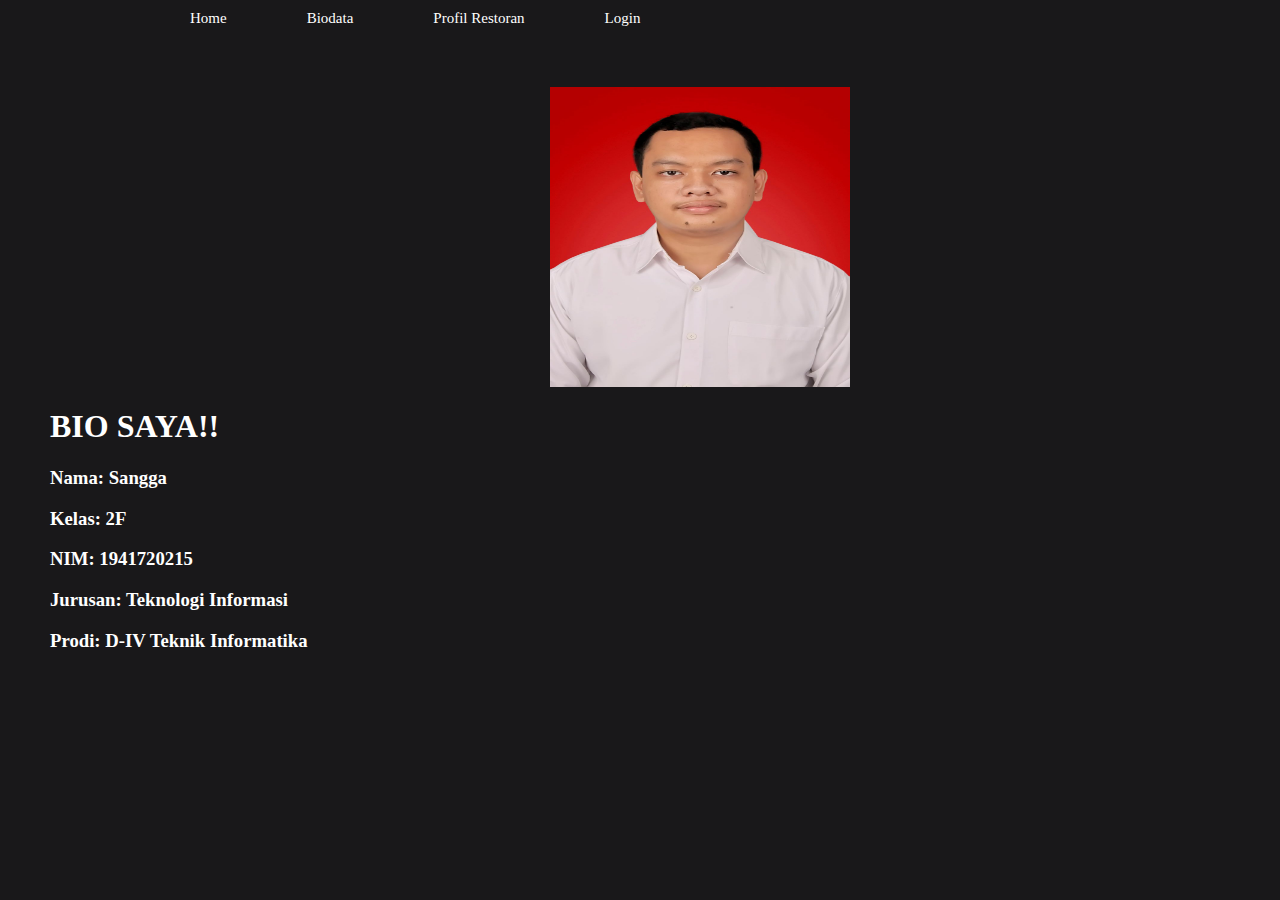
<file: bio.html>
<html>
    <head>
        <title> biodata</title>
    </head>
    <link rel="stylesheet" href="bio.css">
    <body>
        <div class="navigation">
            <ul >
                <li><a href="home.html">Home</a></li>
                <li><a href="#">Biodata </a></li>
                <li><a href="profil.html">Profil Restoran</a></li>
                <li><a href="#contact">Login</a></li>
                <!-- <li style="padding-left: 500px;"><a href="login.html" style="pa">Login</a></li> -->
                
            </ul>
        </div>
       
        <div class="profil"> 
            <img src="profil.jpg" alt="logo", style="width: 300px;", height="300px">
        </div>
        

       <h1 style="padding-left: 50px;">BIO SAYA!!</h1>

       <h3 style="padding-left: 50px;">Nama: Sangga</h3>
       <h3 style="padding-left: 50px;">Kelas: 2F</h3>
       <h3 style="padding-left: 50px;">NIM: 1941720215</h3>
       <h3 style="padding-left: 50px;">Jurusan: Teknologi Informasi</h3>
       <h3 style="padding-left: 50px;">Prodi: D-IV Teknik Informatika</h3>
    </body>
</html>
</file>
<file: bio.css>
body{
    background-color:aqua;
    background-size: 100%;
}
body {
	color: white;
	font-family: Segoe ul;
	margin: 0px;
	padding: 0px;
	 background-color: #19181A;
  
   
}

.navigation {
	position: sticky;
	top: 0;
}

.navigation ul {
	list-style-type: none;
	margin: 0 40px 0 150px;
	padding: 0;
	overflow: hidden;
}

.navigation li {
	font-size: 15px;
	float: left;
}
/*Button color*/
.navigation li a {
	display: block;
	color: white;
	padding: 10px 40px;
	background-color:none;
	text-decoration: none;
}

.navigation li a:hover {
	color: blue;
	border-bottom: 3px solid #DFDFDF;
	background-color: #DFDFDF;
}

.profil{
    width: 300px;
    height: 300px;
    margin-left:500px;
    padding-left: 50px;
    padding-top: 50px;
}
</file>
